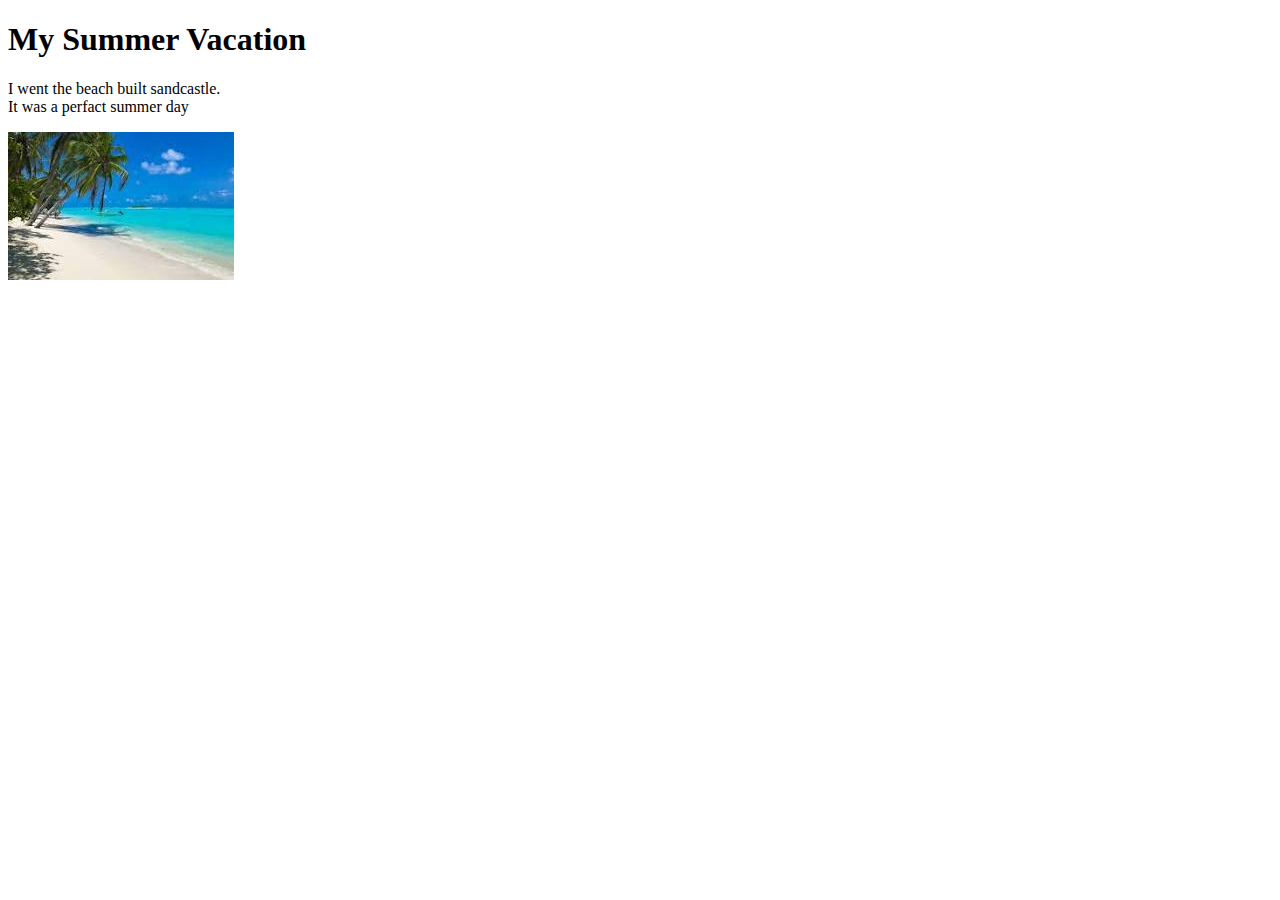
<file: index.html>
<!DOCTYPE html>
<html lang="en">
<head>
    <meta charset="UTF-8">
    <meta name="viewport" content="width=device-width, initial-scale=1.0">
    <title>Document</title>
</head>
<body>
 <h1>My Summer Vacation</h1>

    <wbr>I went the beach built sandcastle.<br>It was a perfact summer day</wbr></p>

    <img src="image/image.png">
</body>
   

</html>
</file>
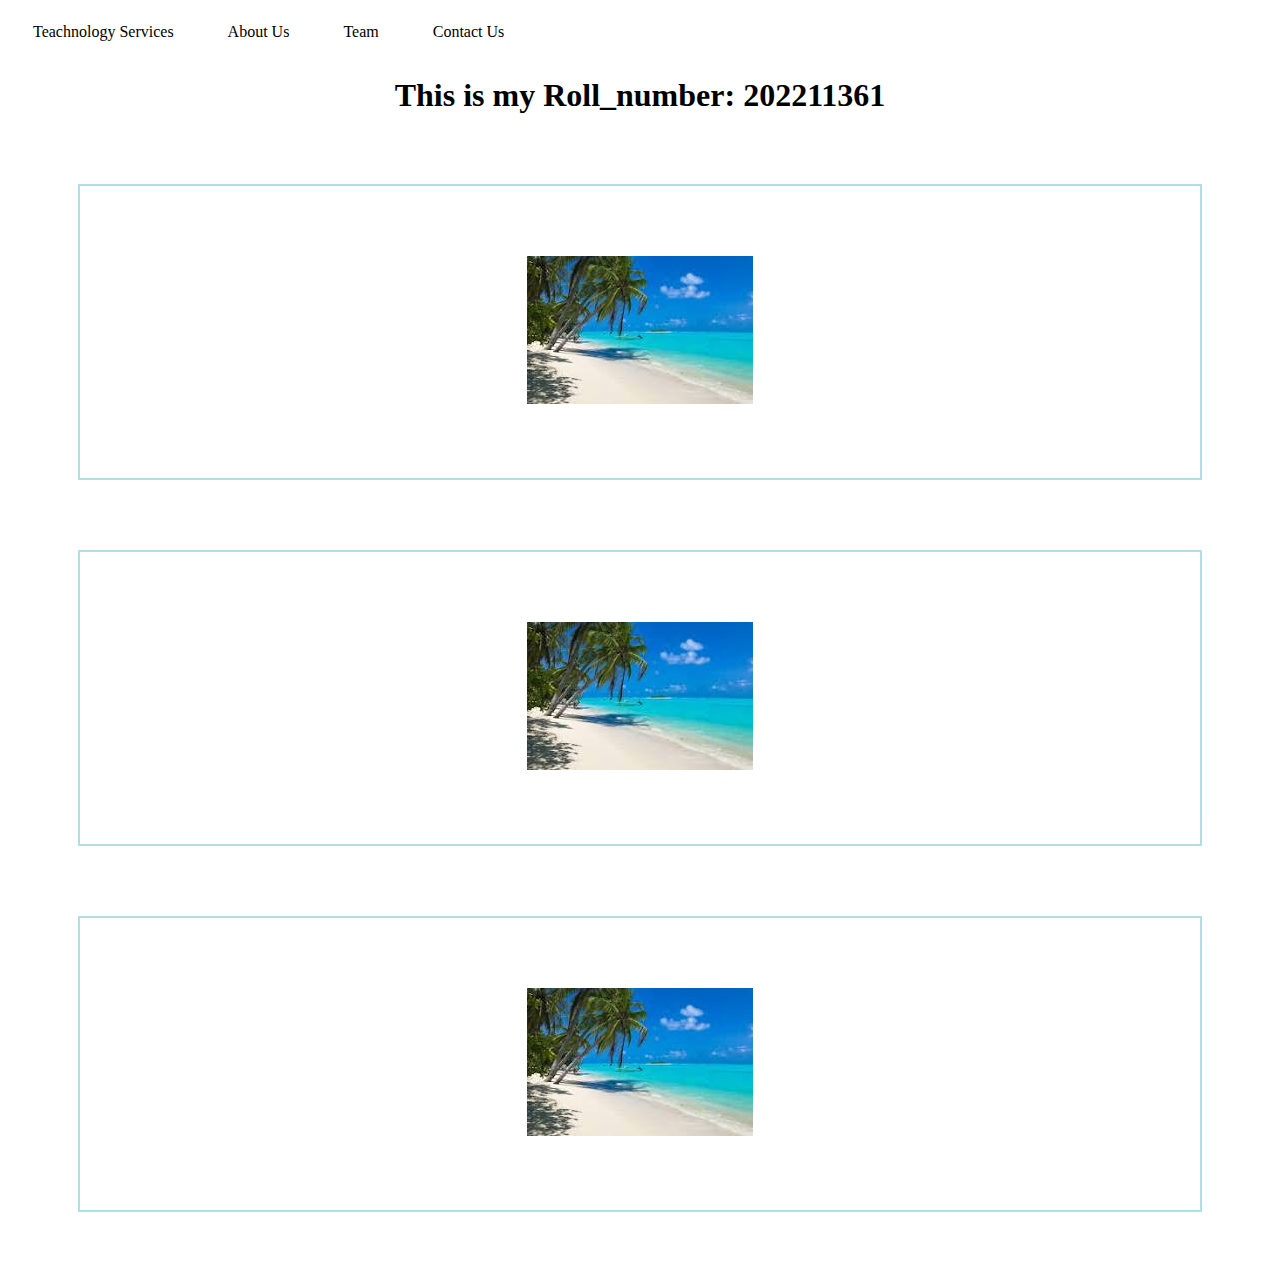
<file: index1.html>
<!DOCTYPE html>
<html lang="en">
<head>
    <meta charset="UTF-8">
    <meta name="viewport" content="width=device-width, initial-scale=1.0">
    <link rel="stylesheet" href="styles.css">
    <title>Document</title>
</head>
<body>

    <a href="https://www.byteforging.com/technology-services">Teachnology Services</a>

    <a href="https://www.byteforging.com/about">About Us</a>

    <a href="https://www.byteforging.com/team-4">Team</a>
    
    <a href="https://www.byteforging.com/contact-4">Contact Us</a>

    <center>
           <h1>This is my Roll_number: 202211361</h1>
    </center>
 
 <p >
    <img src="image/image.png" >
 </p>

 <p >
    <img src="image/image.png">
 </p>

 <p >
    <img src="image/image.png">
 </p>
</body>
</html>
</file>
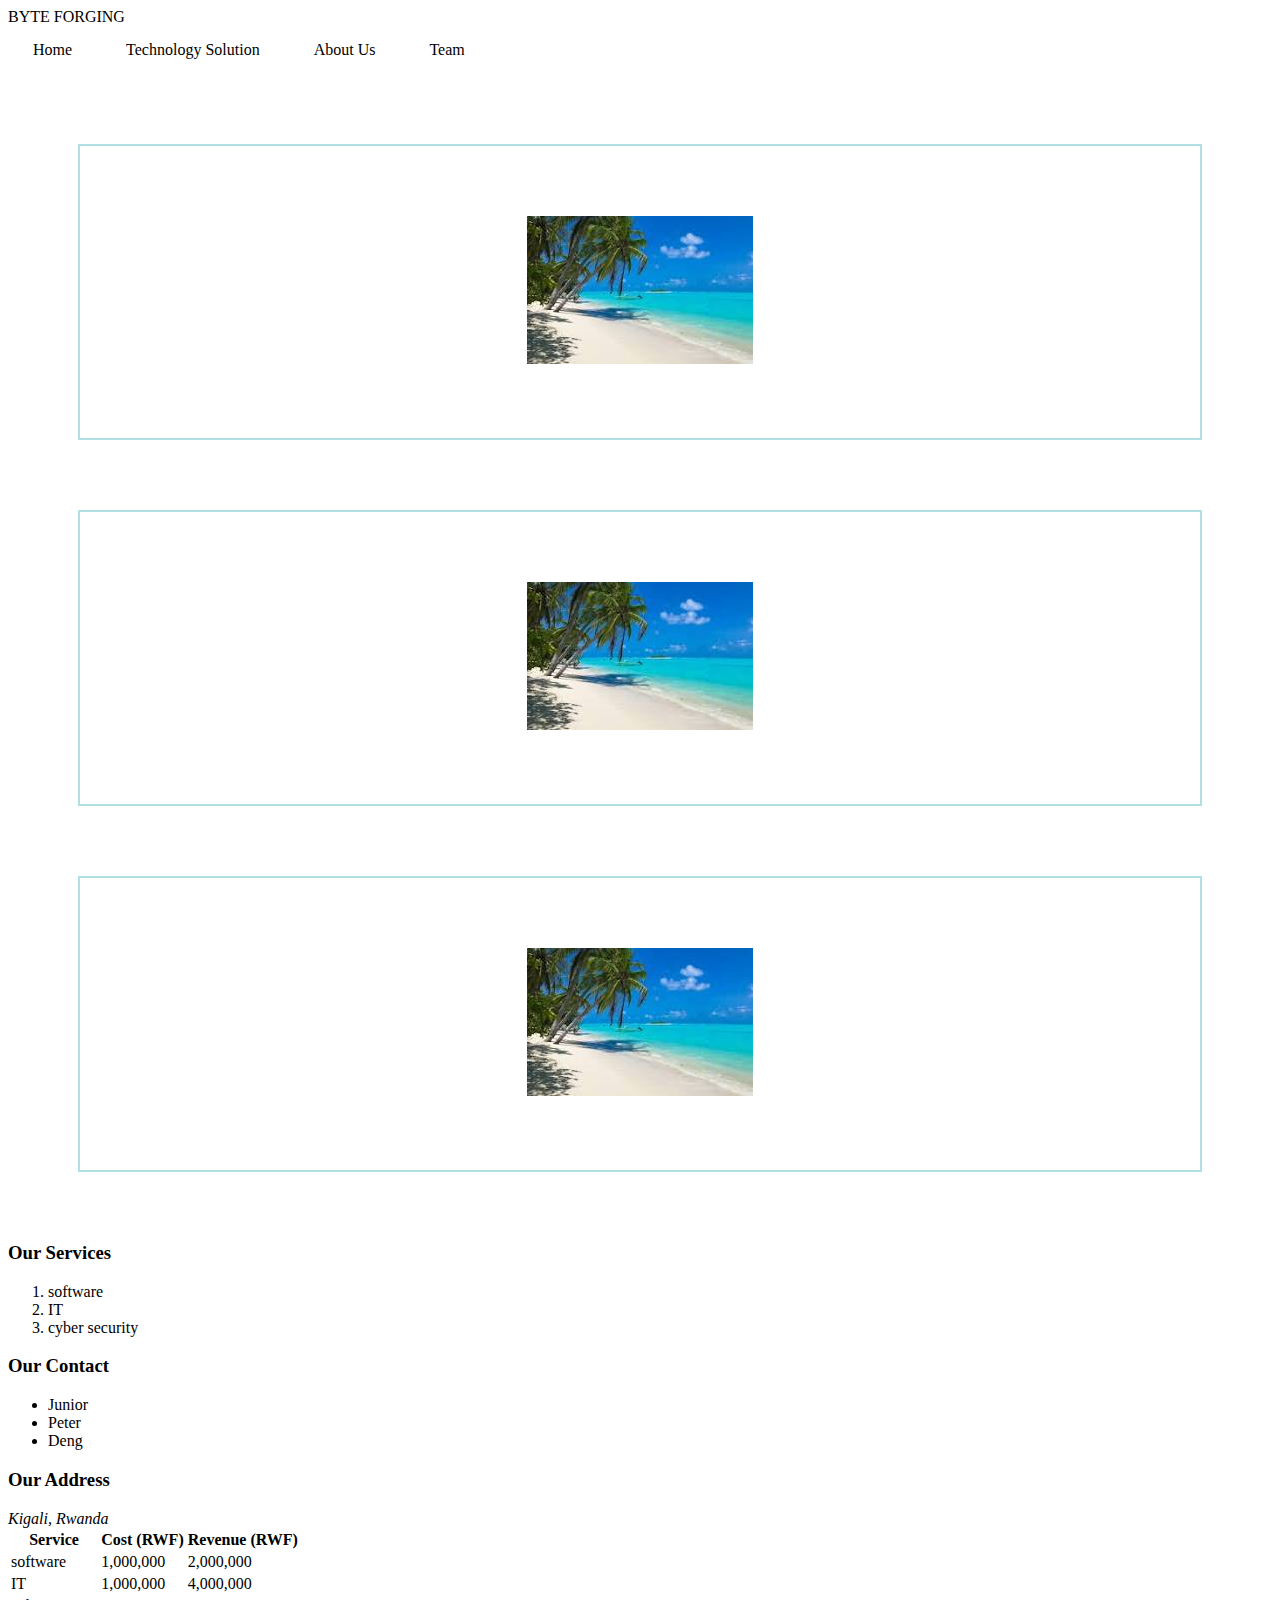
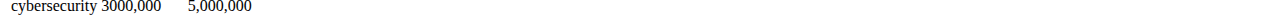
<file: quiz.html>
<!DOCTYPE html>
<html lang="en">
<head>
    <meta charset="UTF-8">
    <meta name="viewport" content="width=device-width, initial-scale=1.0">
    <title>Byte Forging</title>
    <link rel="stylesheet" href="styles.css">
</head>
<body>

    <!-- NAVBAR -->
    <nav class="navbar">
        <div class="logo">BYTE FORGING</div>

        <div class="nav-links">
            <a href="https://www.byteforging.com/home">Home</a>
            <a href="https://www.byteforging.com/technology-solution">Technology Solution</a>
            <a href="https://www.byteforging.com/about">About Us</a>
            <a href="https://www.byteforging.com/team-4">Team</a>
            
        </div>
    </nav>

    <center>

       <div class="images">
           <p><img src="image/image.png" alt="image"></p>
           <p><img src="image/image.png" alt="image"></p>
           <p><img src="image/image.png" alt="image"></p>
       </div>
    </center>

    <!-- FLEX SECTION -->
    <div class="info-flex">
        <div>
            <h3>Our Services</h3>
            <ol>
                <li>software</li>
                <li>IT</li>
                <li>cyber security</li>
            </ol>
        </div>

        <div>
            <h3>Our Contact</h3>
            <ul>
                <li>Junior</li>
                <li>Peter</li>
                <li>Deng</li>
            </ul>
        </div>

        <div>
            <h3>Our Address</h3>
            <address>
                Kigali, Rwanda<br>
            </address>
        </div>
    </div>

    <table class="price-table">
        <thead>
            <tr>
                <th>Service</th>
                <th>Cost (RWF)</th>
                <th>Revenue (RWF)</th>
            </tr>
        </thead>
        <tbody>
            <tr>
                <td>software</td>
                <td>1,000,000</td>
                <td>2,000,000</td>
            </tr>
            <tr>
                <td>IT</td>
                <td>1,000,000</td>
                <td>4,000,000</td>
            </tr>
            <tr>
                <td>cybersecurity</td>
                <td>3000,000</td>
                <td>5,000,000</td>
            </tr>
            <tr>
                
            </tr>
        </tbody>
    </table>

</body>
</html>
</file>
<file: styles.css>
p{
    border: 2PX solid powderblue;
    padding: 70px;
    margin: 70px;
    text-align: center;
}
a:link, a:visited {
            color: black;
            padding: 15px 25px;
            text-align: center;
            text-decoration: none;
            target: _blank;
            display: inline-block;
        }
        a:hover, a:active {
            background-color: powderblue;
        }
</file>
